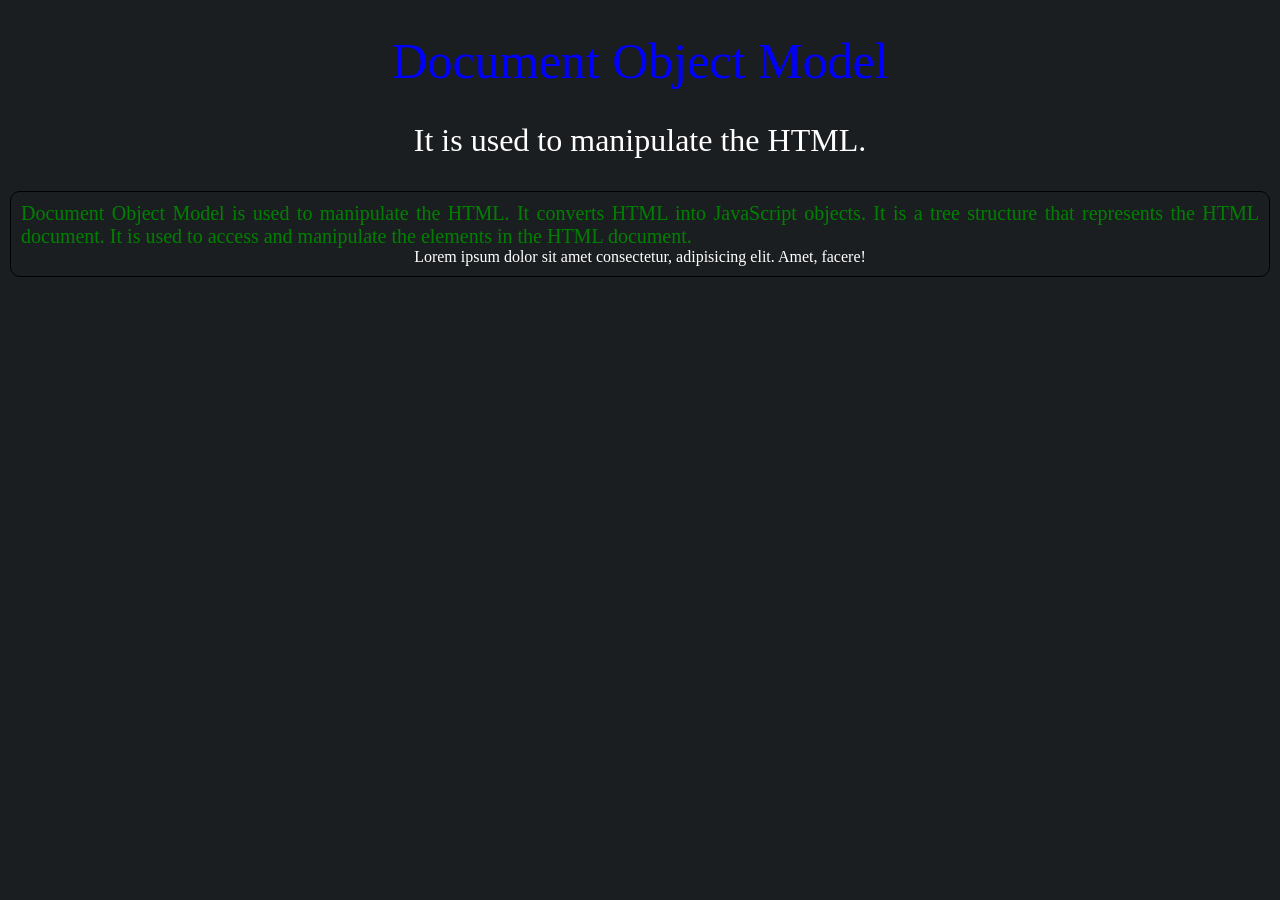
<file: Dom/01/index.html>
<!DOCTYPE html>
<html lang="en">
<head>
  <meta charset="UTF-8">
  <meta name="viewport" content="width=device-width, initial-scale=1.0">
  <title>DOM 01</title>
  <link rel="stylesheet" href="style.css">
</head>
<body>
  <h1>DOM - Document Object Model</h1>
  <h1>It is used to manipulate the HTML.</h1>
  <div id="container">
    <div class="text">Lorem ipsum dolor sit amet consectetur adipisicing.</div>
    <p>Lorem ipsum dolor sit amet consectetur, adipisicing elit. Amet, facere!</p>
  </div>
  <script src="script.js"></script>
</body>
</html>
</file>
<file: Dom/01/style.css>
* {
  margin: 0;
  padding: 0;
  box-sizing: border-box;
  font-family: 'Helvetica Neue Light';
  font-weight: 500;
  color: white;
}
html,
body {
  height: 100%;
  width: 100%;
  overflow: hidden;
}

body {
  background: #1B1E20;
  text-align: center;
}

h1 {
  margin: 2rem;
}
</file>
